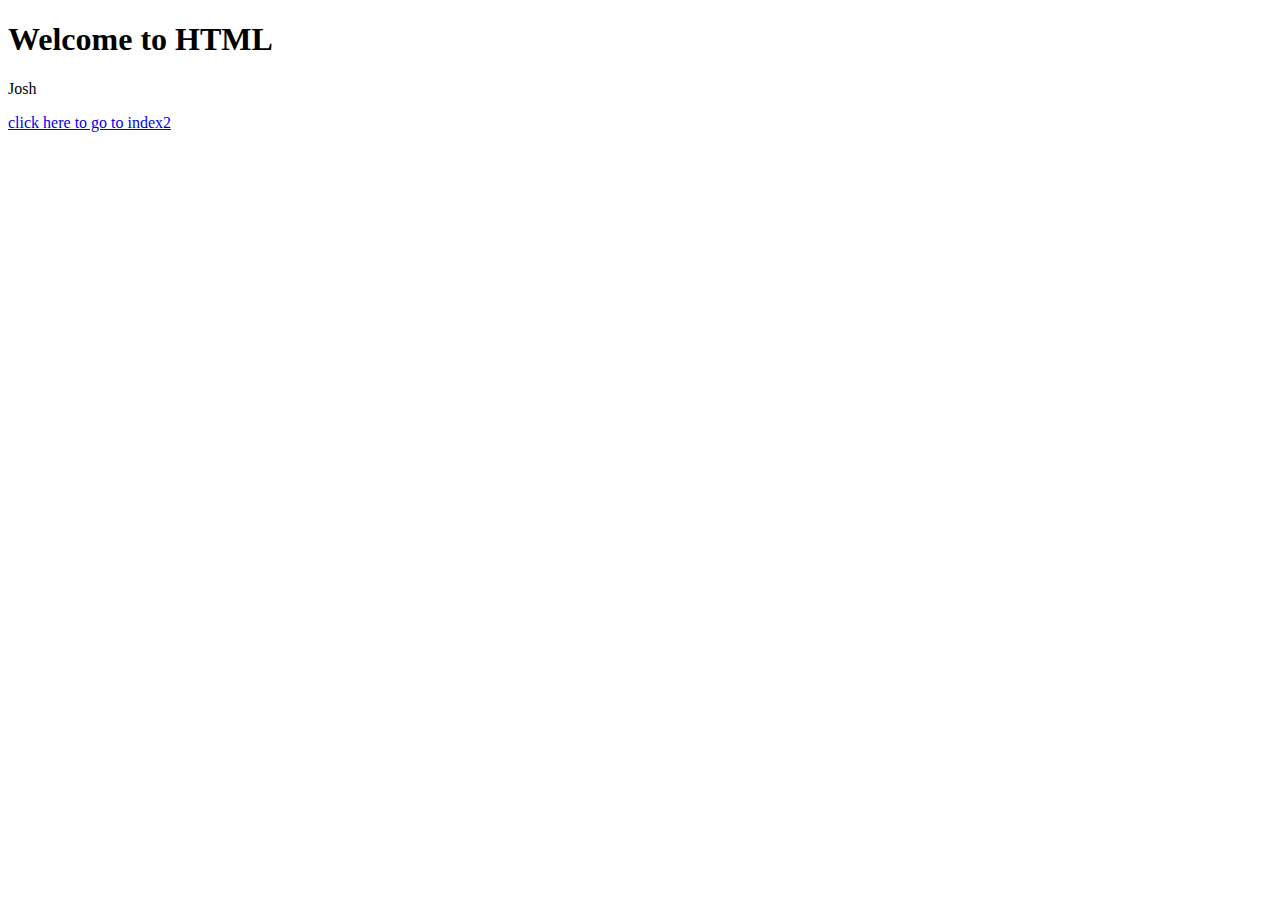
<file: index.html>
<!DOCTYPE html> <!-- HTML5 Document Type Definition -->
<html>
    <head>
        <title>Hello there!</title>
    </head>

    <body>
        <h1>Welcome to HTML</h1>
        <p>Josh</p>
        <nav>
            <a href="index2.html">click here to go to index2</a>
        </nav>
    </body>
</html>
</file>
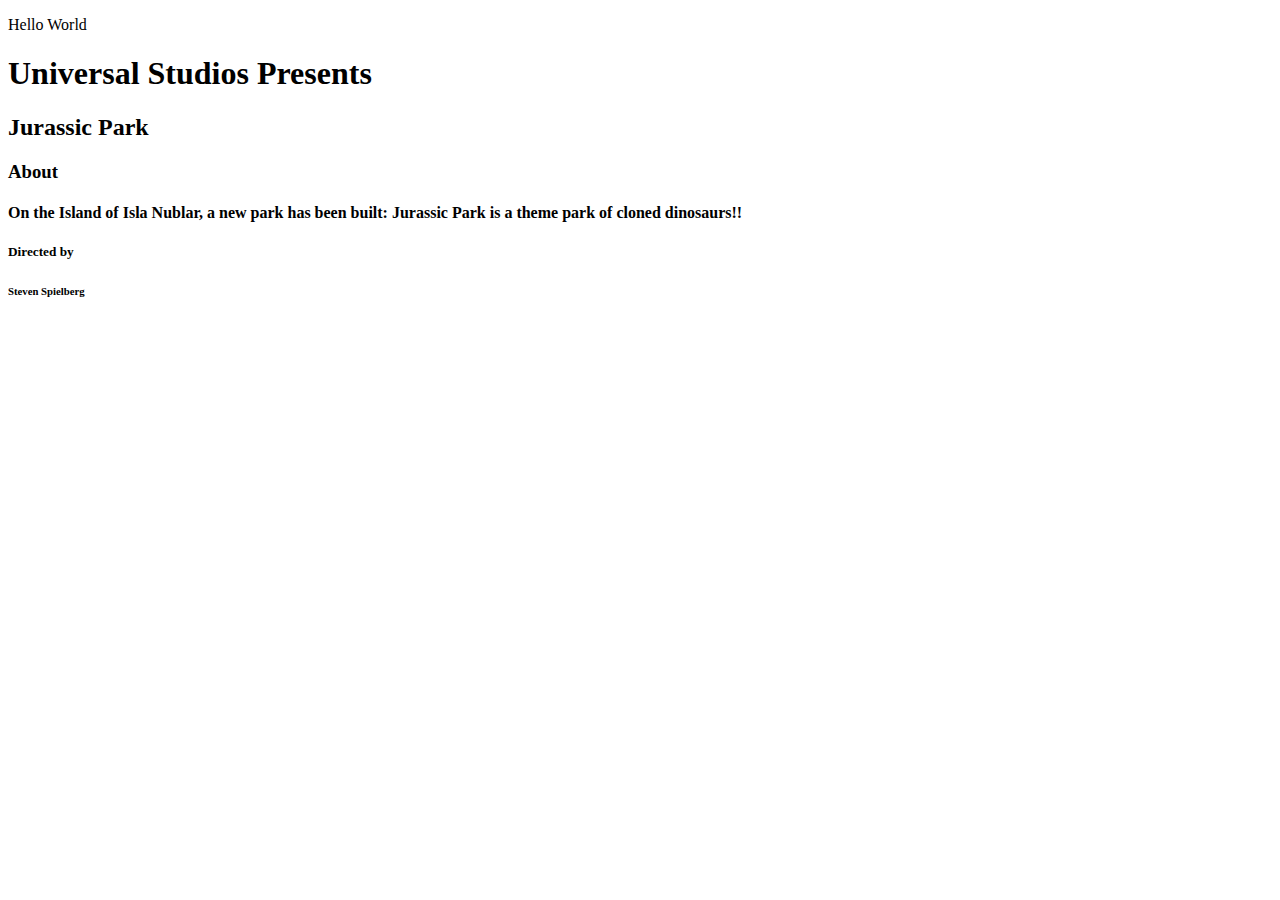
<file: ex4.html>
<!DOCTYPE html>
<html lang="en">
<head>
    <meta charset="UTF-8">
    <meta http-equiv="X-UA-Compatible" content="IE=edge">
    <meta name="viewport" content="width=device-width, initial-scale=1.0">
    <title>ex4</title>
</head>
<body>
    <p>Hello World</p>
    <h1>Universal Studios Presents</h1>
    <h2>Jurassic Park</h2>
    <h3>About</h3>
    <h4>On the Island of Isla Nublar, a new park has been built: Jurassic Park is a theme park of cloned dinosaurs!!</h4>
    <h5>Directed by</h5>
    <h6>Steven Spielberg</h6>
</body>
</html>
</file>
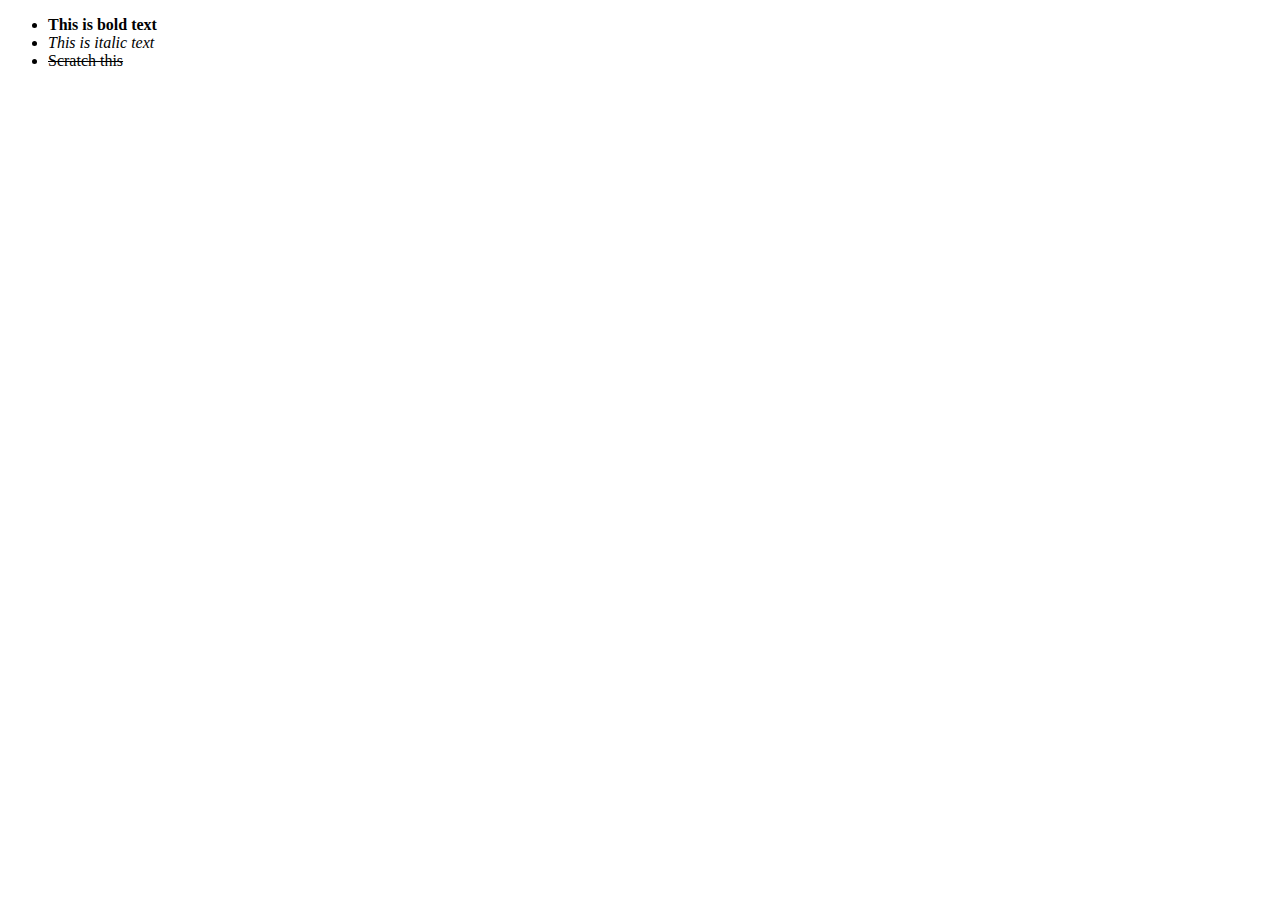
<file: ex5.html>
<!DOCTYPE html>
<html lang="en">

<head>
    <meta charset="UTF-8">
    <meta http-equiv="X-UA-Compatible" content="IE=edge">
    <meta name="viewport" content="width=device-width, initial-scale=1.0">
    <title>ex5</title>
</head>

<body>
    <ul>
        <li>
            <b>This is bold text</b> 
        </li>
        <li>
            <i>This is italic text</i>
        </li>
        <li>
            <s>Scratch this</s>
        </li>
    </ul>
</body>

</html>
</file>
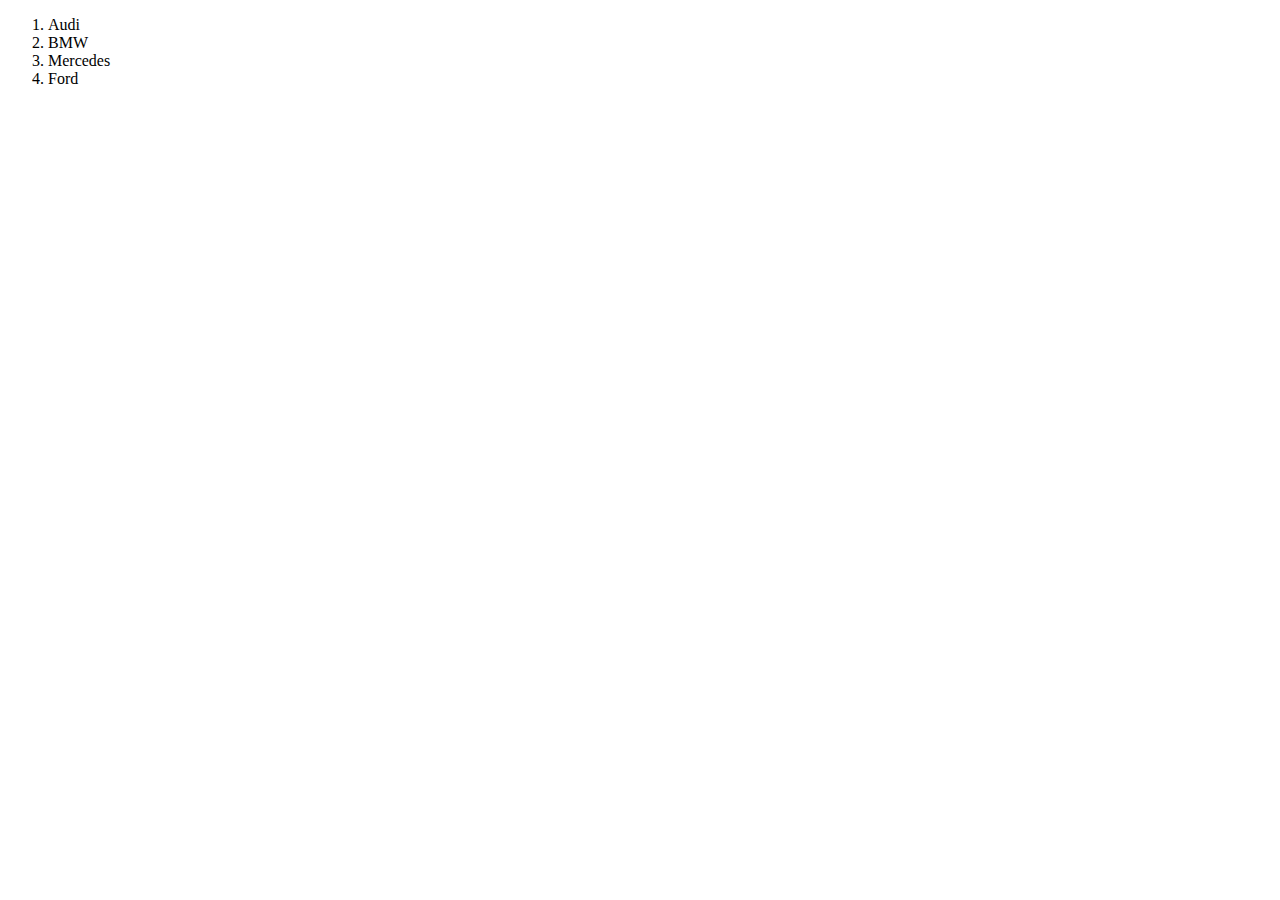
<file: ex6.html>
<!DOCTYPE html>
<html lang="en">
<head>
    <meta charset="UTF-8">
    <meta http-equiv="X-UA-Compatible" content="IE=edge">
    <meta name="viewport" content="width=device-width, initial-scale=1.0">
    <title>ex6</title>
</head>
<body>
    <ol>
        <li>Audi</li>
        <li>BMW</li>
        <li>Mercedes</li>
        <li>Ford</li>
    </ol>
</body>
</html>
</file>
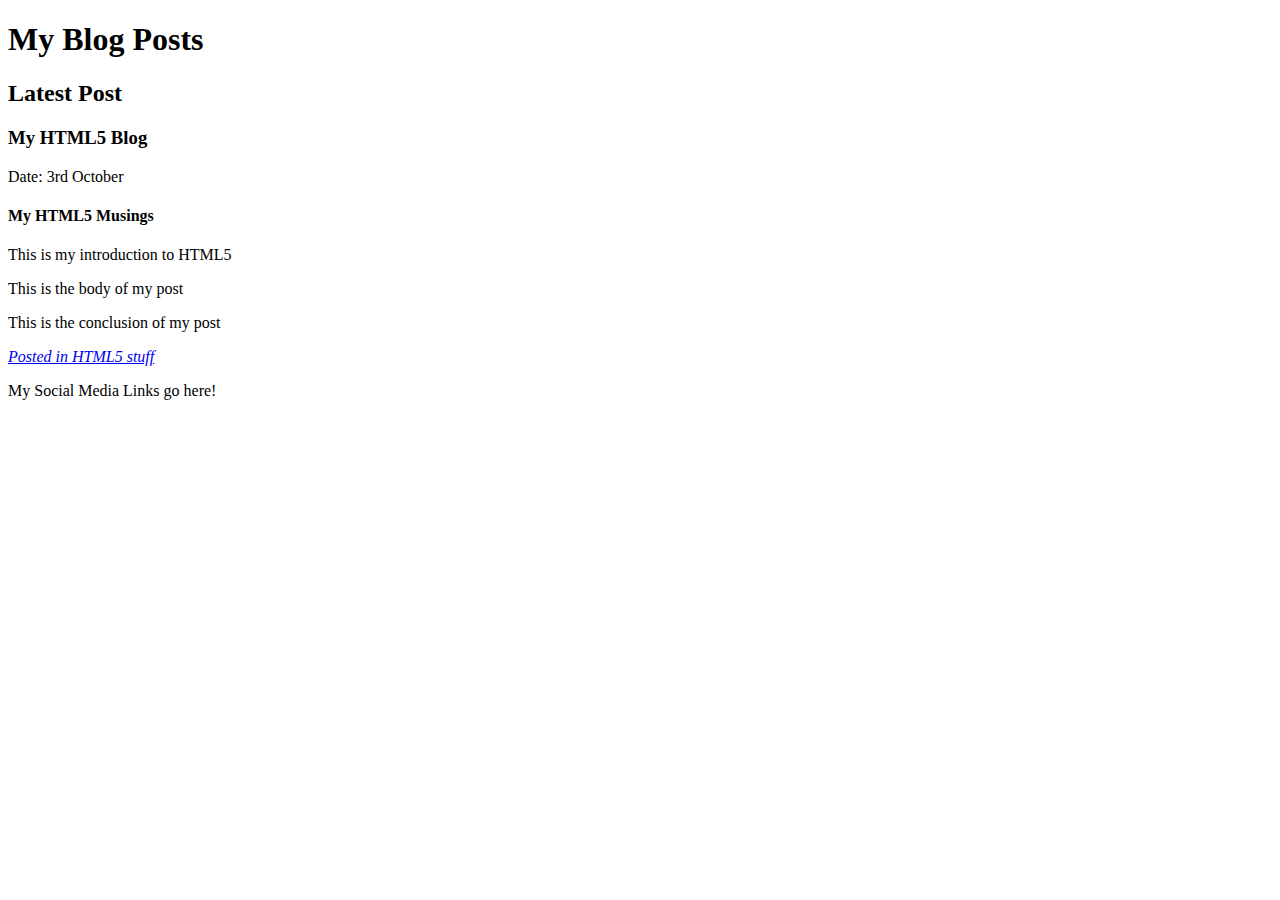
<file: html5ify.html>
<!DOCTYPE html>
<html lang="en">

<head>
    <meta charset="UTF-8">
    <meta name="viewport" content="width=device-width, initial-scale=1.0">
    <meta http-equiv="X-UA-Compatible" content="ie=edge">
    <title>Structural HTML</title>
</head>

<body>
    <main>
        <header id="heading">
            <h1>My Blog Posts</h1>
        </section>
        <header id="latestPostsSection">
            <section id="sectionHeader">
                <h2>Latest Post</h2>
            </section>
            <article id="article">
                <header id="articleHeader">
                    <h3>My HTML5 Blog</h3>
                    <p>Date: 3rd October</p>
                </header>
                <section id="mainArticle">
                    <h4>My HTML5 Musings</h4>
                    <p id="intro">This is my introduction to HTML5</p>
                    <p id="postBody">This is the body of my post</p>
                    <p id="conclusion">This is the conclusion of my post</p>
                </section>
                <footer id="articleFooter">
                    <address id="address">
                        <a href="#">Posted in HTML5 stuff</a>
                    </address>
                </footer>
            </article>
        </section>
        <footer id="footer">
            <p>My Social Media Links go here!</p>
        </footer>
</body>
<main>

</html>
</file>
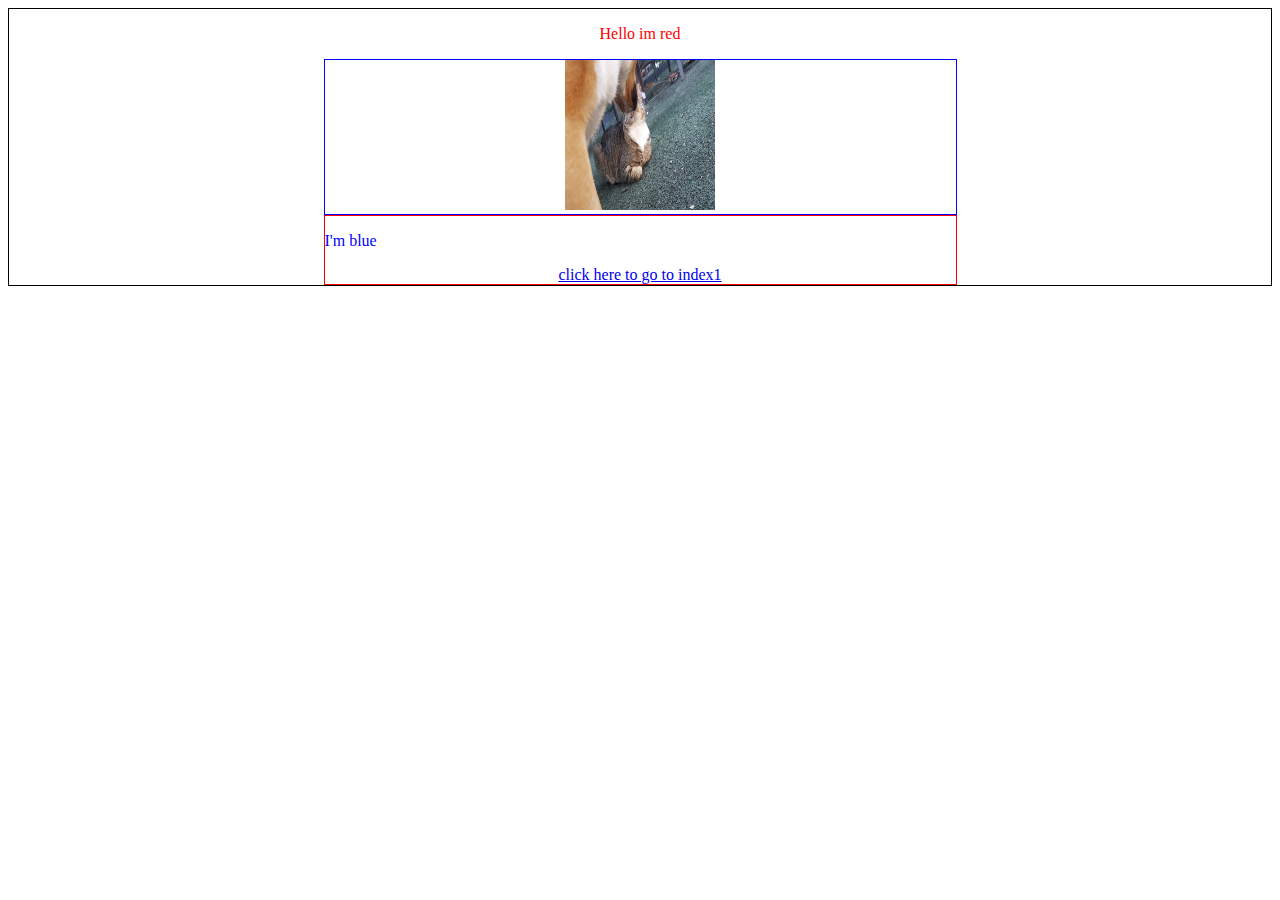
<file: index2.html>
<!DOCTYPE html>
<html lang="en">

<head>
    <meta charset="UTF-8">
    <meta http-equiv="X-UA-Compatible" content="IE=edge">
    <meta name="viewport" content="width=device-width, initial-scale=1.0">
    <title>Document</title>

    <link rel="stylesheet" href="index2.css">
</head>

<div>
    <body>
        <p>Hello im red</p>
        <section id="section1">
            <img src="imgs/lil.jpg" alt="cat and dog">
        </section>
        <section id="section2">
            <p id="blueP">I'm blue</p>
            <nav style="text-align: center;">
                <a href="index.html">click here to go to index1</a>
            </nav>
        </section>
    </body>
</div>

</html>
</file>
<file: index2.css>
body{
    color: red;
    text-align: center;
}

img{
    width: 150px;
    height: 150px;
}

div{
    border: 1px solid black;
}

#section1{
    border: 1px solid blue;
    width: 50%;
    text-align: center;
    margin: auto;
}

#section2{
    border: 1px solid red;
    width: 50%;
    text-align: left;
    margin: auto;
}

#blueP{
    color: blue;
}
</file>
